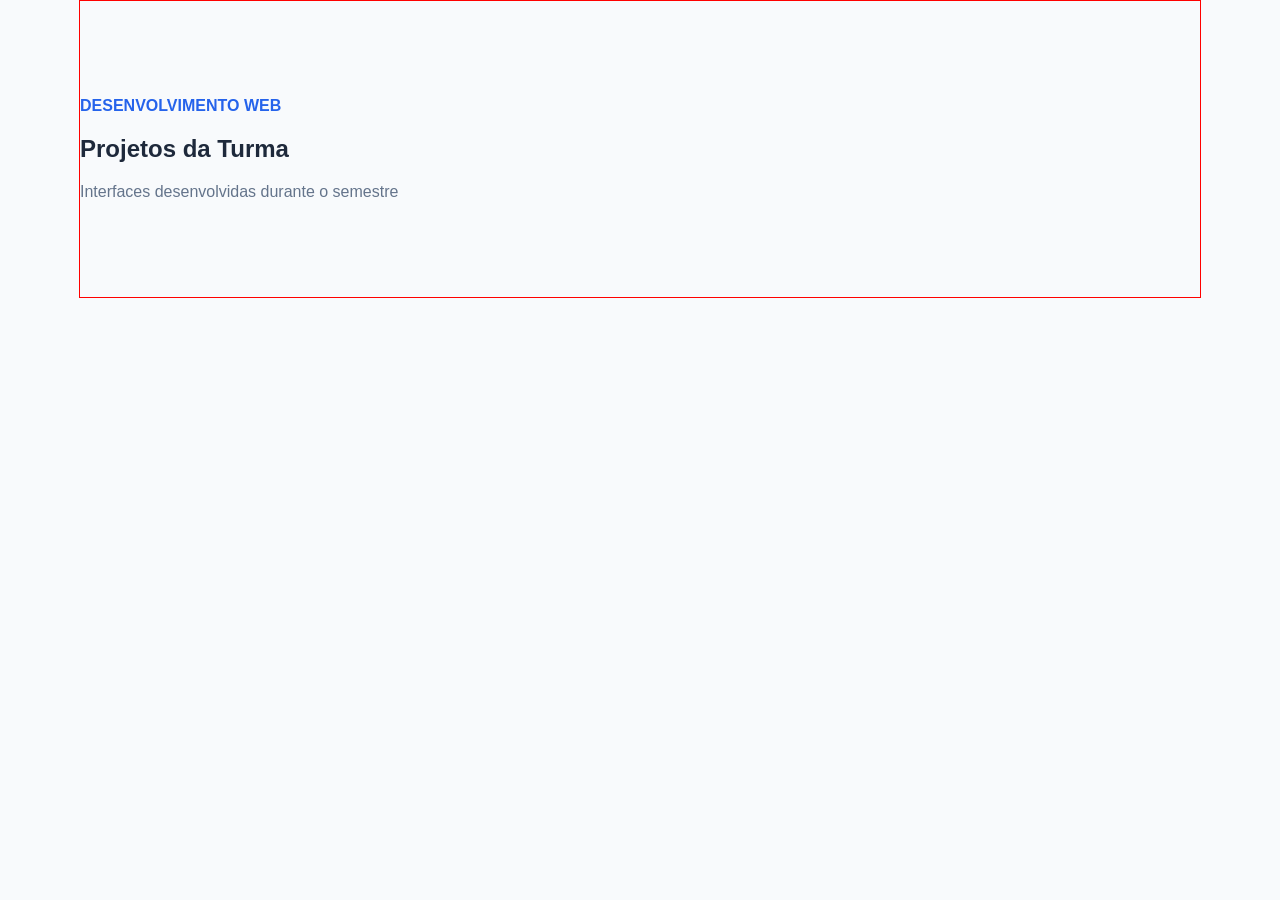
<file: aula02_b/index.html>
<!DOCTYPE html>
<html lang="pt">
<head>
    <meta charset="UTF-8">
    <meta name="viewport" content="width=device-width, initial-scale=1.0">
    <title>CSS - Folha de Estilo</title>
    <!-- CSS External -->
    <link rel="stylesheet" href="style.css"> 
    <!-- CSS Internal -->
    <!-- <style>

    </style> -->
</head>
<body>
    <!-- CSS Inline -->
    <!-- <h1 style="color:red;">Titulo </h1>< -->
    <main>
        <section id="hero">
            <p class="fundo">
                DESENVOLVIMENTO WEB
            </p>
            <h1>Projetos da Turma</h1>
            <p>
                Interfaces desenvolvidas durante o semestre
            </p>
        </section>
    </main>
</body>
</html>
</file>
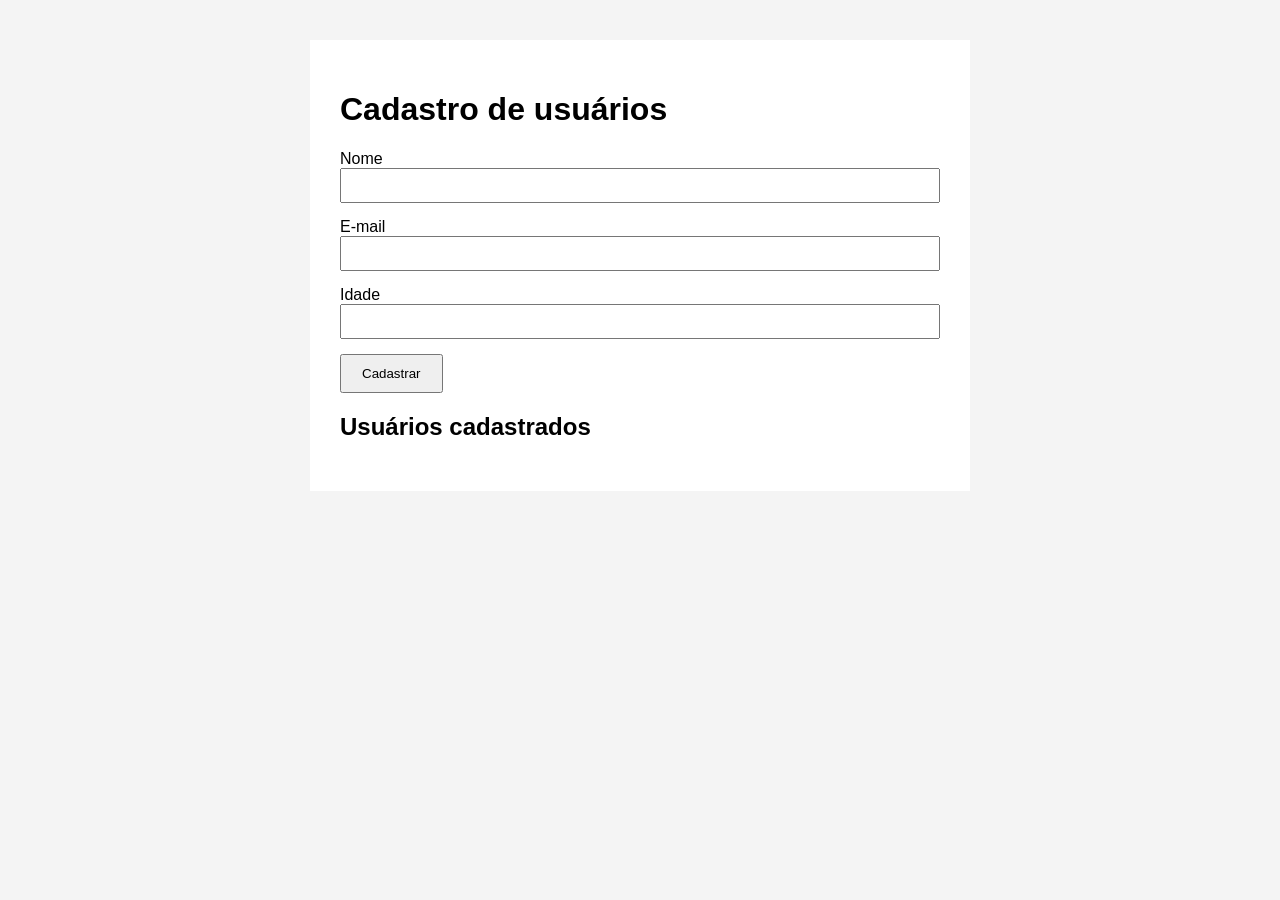
<file: aula04/index.html>
<!DOCTYPE html>
<html lang="en">
<head>
    <meta charset="UTF-8">
    <meta name="viewport" content="width=device-width, initial-scale=1.0">
    <title>Cadastro de Usuários</title>
    <link rel="stylesheet" href="src/css/style.css">
</head>
<body>
    <main>
        <h1>Cadastro de usuários</h1>
        <form id="formCadastro">
            <div>
                <label for="nome">Nome</label>
                <input type="text" id="nome">
            </div>
            <div>
                <label for="email">E-mail</label>
                <input type="email" id="email">
            </div>
            <div>
                <label for="idade">Idade</label>
                <input type="number" id="idade">
            </div>
            <button type="submit">Cadastrar</button>
        </form>

        <p id="mensagem"></p>
        <h2>Usuários cadastrados</h2>
        <ul id="listaUsuarios"></ul>
    </main>

    <script src="src/js/script.js"></script>
</body>
</html>
</file>
<file: aula02_b/style.css>
body{
    font-family: Arial, Helvetica, sans-serif;
    color: #1e293b;
    background-color: #f8fafc;
    margin: 0;
}

#hero{
    margin: 0 auto;
    padding: 80px 0;
    max-width: 1120px;
    width: 90%;
    border: 1px solid red;
}

p{
    color: #64748b;
    font-size: 1rem;
    /*
        vh => view height
        vw => view width
    */
}

.fundo{
    color: #2563eb;
    font-weight: bold;
}
</file>
<file: aula04/src/css/style.css>
body{
    font-family: Arial, Helvetica, sans-serif;
    background-color: #f4f4f4;
}

main{
    max-width: 600px;
    margin: 40px auto;
    background-color: white;
    padding: 30px;
}

form div{
    margin-bottom: 15px;
}

label{
    display: block;
    margin-top: 5px;
}

input{
    width: 100%;
    padding: 8px;
    box-sizing: border-box;
}

button{
    padding: 10px 20px;
    cursor: pointer;
}

.erro{
    color: red;
}

.sucesso{
    color: green;
}
</file>
